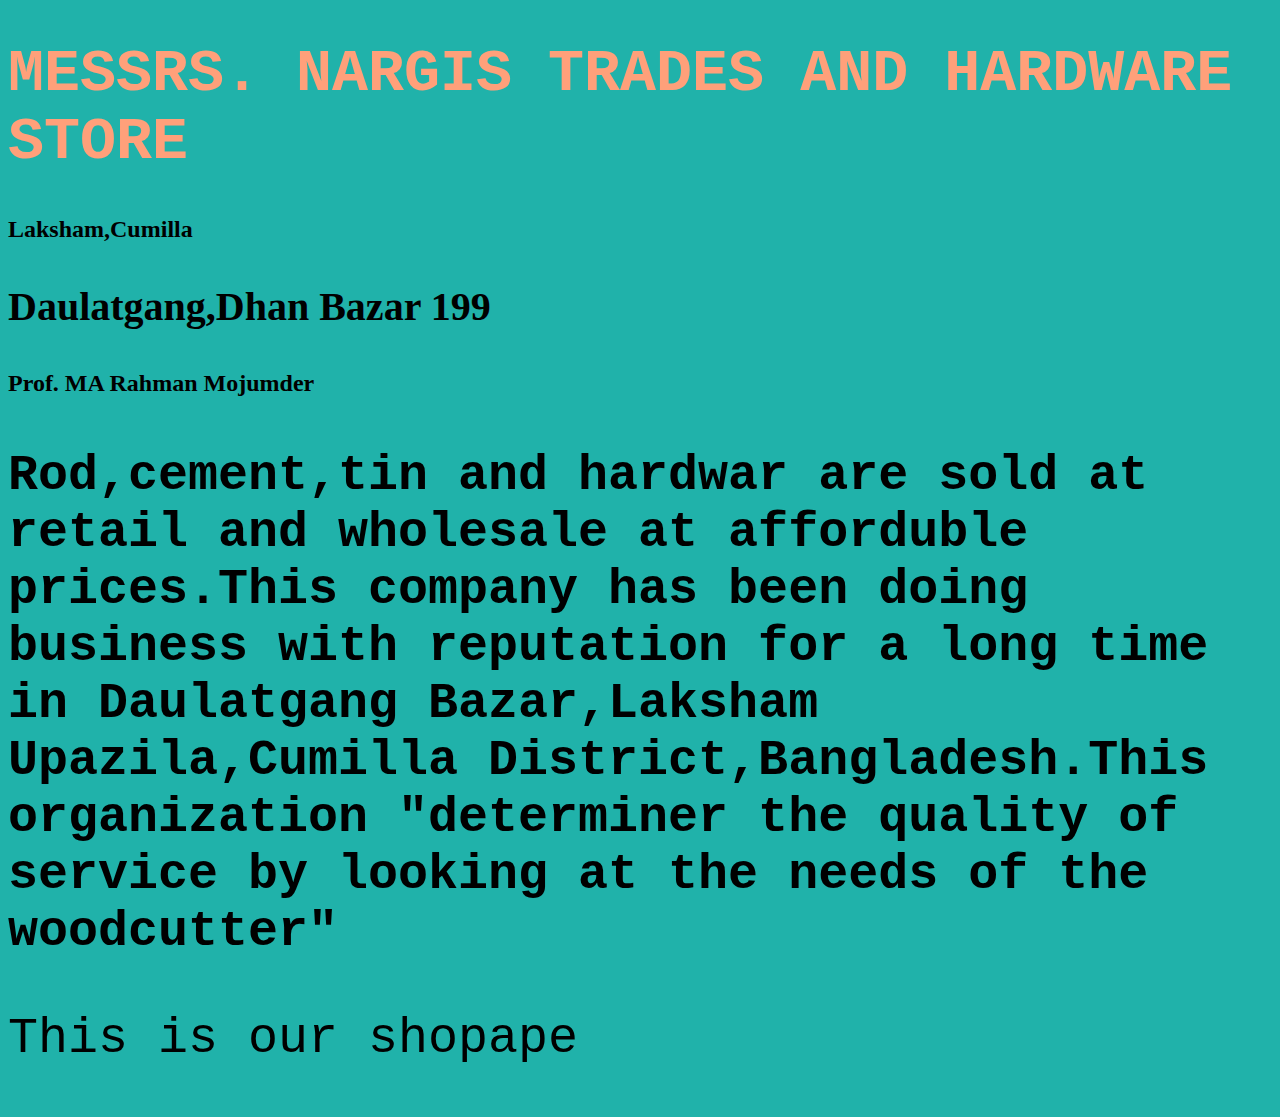
<file: index.html>
<!DOCTYPE html>
<html lang="en">
<head>
    <meta charset="UTF-8">
    <meta http-equiv="X-UA-Compatible" content="IE=edge">
    <meta name="viewport" content="width=device-width, initial-scale=1.0">
    <title>Nirgis Trades</title>
</head>
<body>
    <h1> MESSRS. NARGIS TRADES AND HARDWARE STORE</h1>
    <h2>Laksham,Cumilla</h2>
    <h3>Daulatgang,Dhan Bazar 199</h3>
    <h2>Prof. MA Rahman Mojumder</h2>
    
    <p><strong>Rod,cement,tin and hardwar are sold at retail and wholesale at afforduble prices.This company has been doing business with reputation for a long time in Daulatgang Bazar,Laksham Upazila,Cumilla District,Bangladesh.This organization "determiner the quality of service by looking at the needs of the woodcutter"</strong></p>
    <p>This is our shopape</p>
    <link rel="stylesheet" href="main2.css">
</body>
</html>
</file>
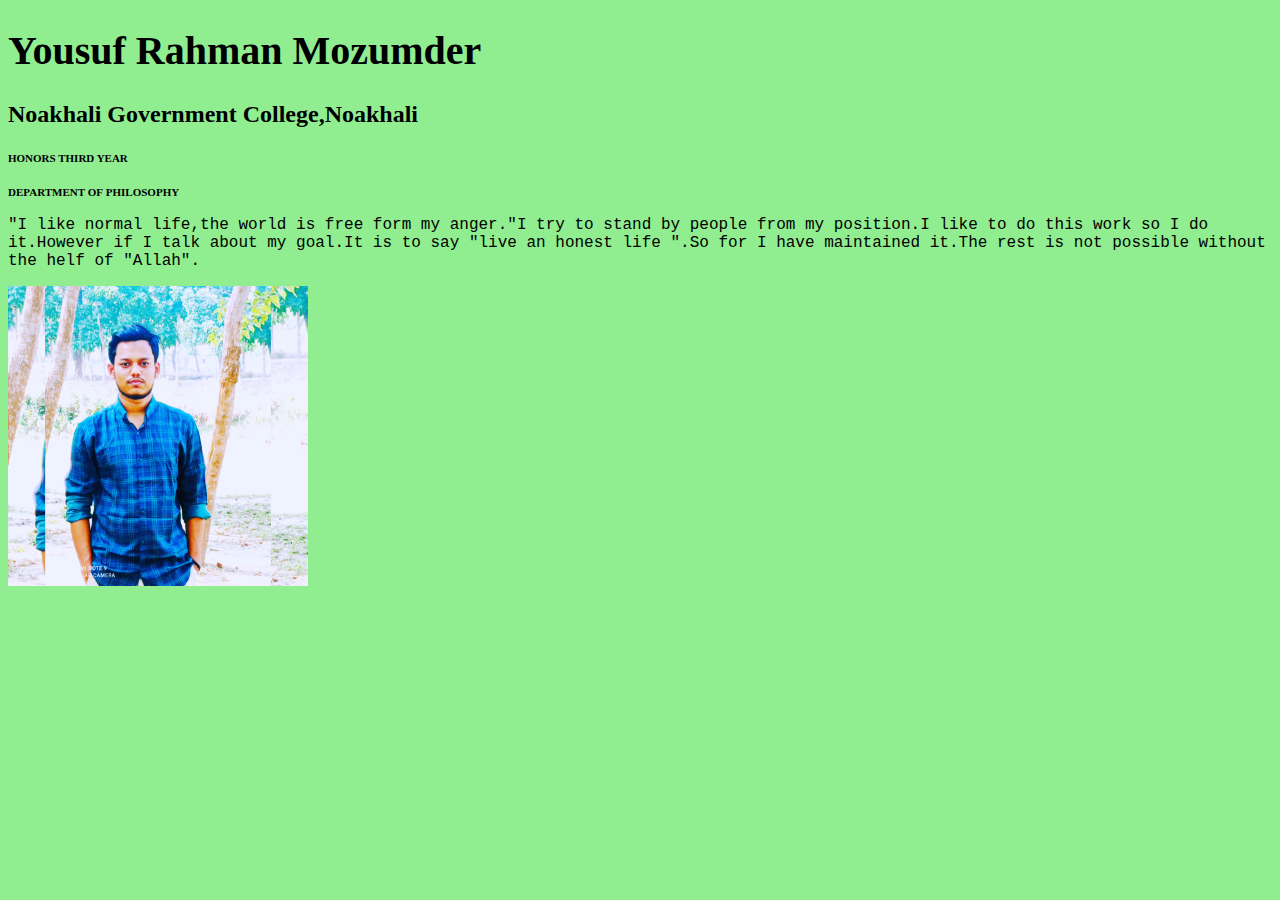
<file: indix.html>
<!DOCTYPE html>
<html lang="en">
<head>
    <meta charset="UTF-8">
    <meta http-equiv="X-UA-Compatible" content="IE=edge">
    <meta name="viewport" content="width=device-width, initial-scale=1.0">
    <title>Yousuf Rahman</title>
    <link rel="stylesheet" href="main.css">

</head>
<body>
    <h1>Yousuf Rahman Mozumder</h1>
    <h2>Noakhali Government College,Noakhali</h2>
    <h3>Honors Third Year</h3>
    <h3>Department Of Philosophy</h3>
    <p>"I like normal life,the world is free form my anger."I try to stand by people from my position.I like to do this work so I do it.However if I talk about my goal.It is to say "live an honest life ".So for I have maintained it.The rest is not possible without the helf of "Allah".</p>
    <img src="yousuf.jpg.jpg" alt="width="200; height="300">
    
</body>
</html>
</file>
<file: main2.css>
body{
background-color: lightseagreen;
}
h1{ 
    font-size: 60px;
    font-family: Courier;
    color: lightsalmon;
}
h3{
    font-style: normal;
    font-size: 40px;
}
p{
    font-size: 50px;
    font-family: 'Courier New';
}
</file>
<file: main.css>
body{
    background-color: lightgreen;
}
h1{
    font-color: white;
    font-size: 40px;
}
h2{
    font-color: rgb(6, 236, 95)
    font-size: 37px;
}
h3{
    font-size: medium;
    font-variant-caps: all-petite-caps;
}
P{
    font-family: 'Courier New' ;
    font-color: rgb(27, 5, 5);
}
</file>
